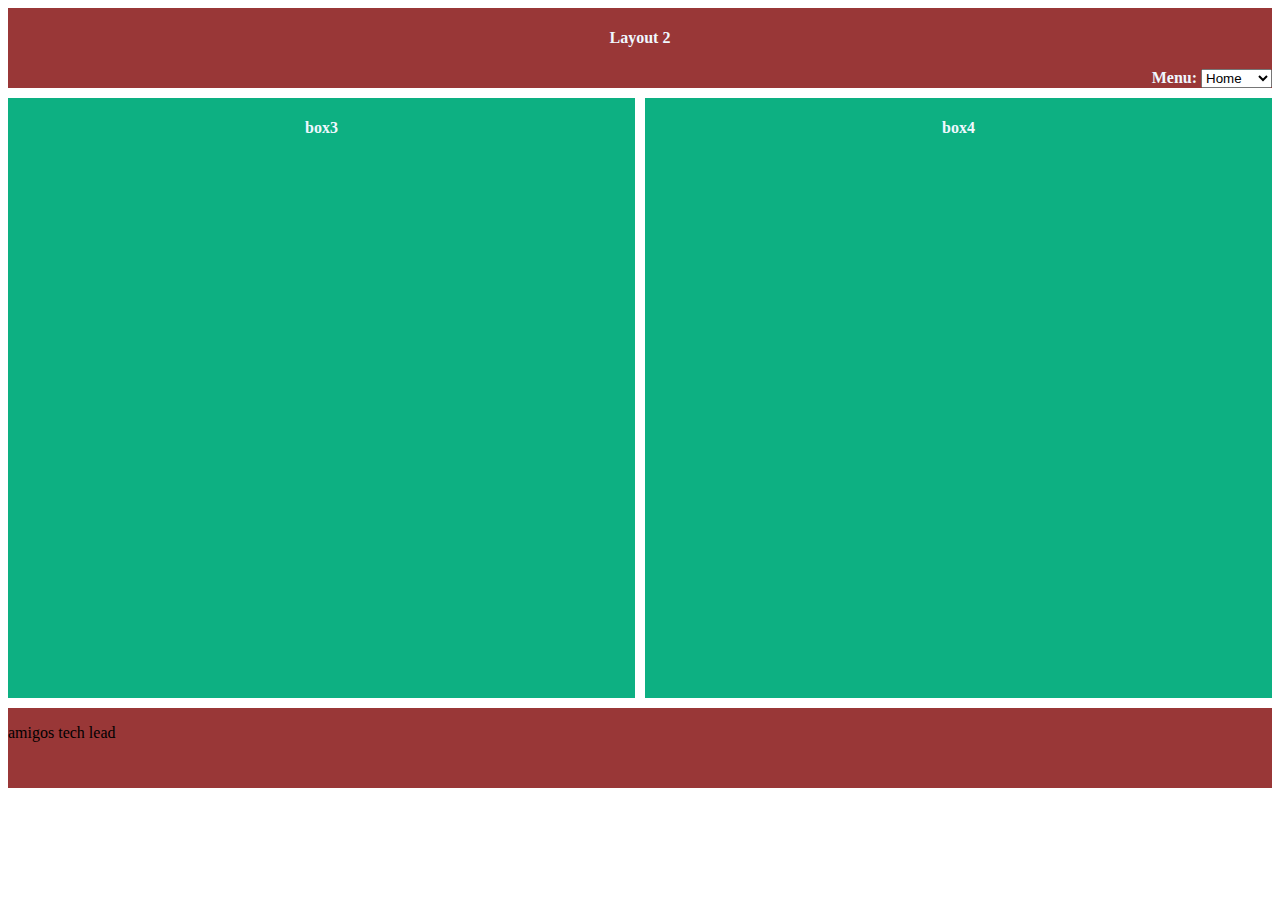
<file: Layout2.html>
<!DOCTYPE html>
<html lang="en">
<head>
    <meta charset="UTF-8">
    <meta name="viewport" content="width=device-width, initial-scale=1.0">
    <link rel="stylesheet" href="Layout2.css">
    <title>Layout2</title>
</head>
<body>
    <header>
        <h4>Layout 2</h4>
        <h4 id = 'menu'>
            <label for="cars">Menu:</label>
            <select name="cars" id="cars">
              <option value="volvo">Home</option>
              <option value="saab">contact</option>
              <option value="mercedes">Work</option>
              <option value="audi">Projects</option>
            </select>
            
        </h4>
    </header>
    <div id="box3"><h4>box3</h4></div>
    <div id="box4"><h4>box4</h4></div>
    <footer><p>amigos tech lead</p></footer>
</body>
</html>
</file>
<file: Layout2.css>
body{
    display: grid;
    grid-template-columns: 1fr 1fr;
    grid-template-rows: 80px 600px 80px;
    gap: 10px;
}
header{
    grid-row:1/2;
    grid-column:1/3 ;
    background: #993737;
}

#box3{
grid-row:2/3 ;
grid-column:1/2 ;
background: #0db082;
}

#box4{
    grid-row:2/3 ;
    grid-column:2/3 ;
    background: #0db082;

}

footer{
    grid-row:3;
    grid-column:1/3 ;
    background: #993737;
}
h4{
    color:aliceblue;
    text-align: center;
}
#menu{
    text-align: end;
}
</file>
